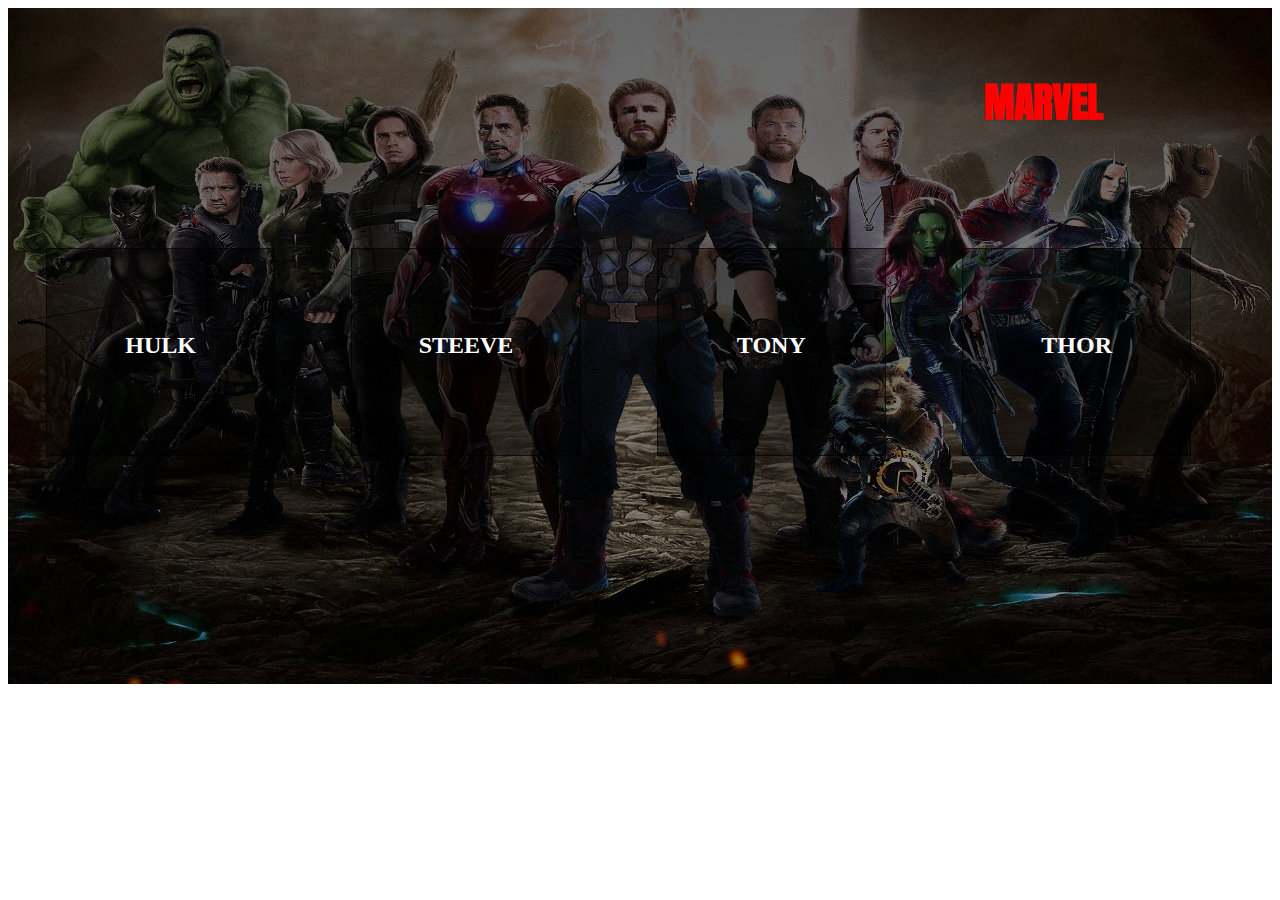
<file: template/index.html>
<!DOCTYPE html>
<html>
    <head>
        <title>MARVEL</title>
        <link rel="stylesheet"href="../static/css/style.css">
        <link rel="preconnect"href="https://fonts-googleapis.com"> 
        <link rel="preconnect"href="https://fonts-gstatic.com"crossorigin> 
        <link href="https://fonts.googleapis.com/css2?family=Anton+SC&family=Bebas+Neue&family=Rubik+Doodle+Shadow&display=swap" rel="stylesheet">

        
    </head>
    <body>
        
        <div style="clear:both"></div>
        <div class="Avengers">
            <div class="title">
                <h1>MARVEL</h1>
            </div>
            <div class="superHeroes"><a href="../template/hulk.html"><h2>HULK</h2></a></div>
            <div class="superHeroes"><a href="../template/steeve.html"><h2>STEEVE</h2></a></div>
            <div class="superHeroes"><a href="../template/tony.html"><h2>TONY</h2></a></div>
            <div class="superHeroes"><a href="../template/thor.html"><h2>THOR</h2></a></div>
        </div>
    </body>
</html>
</file>
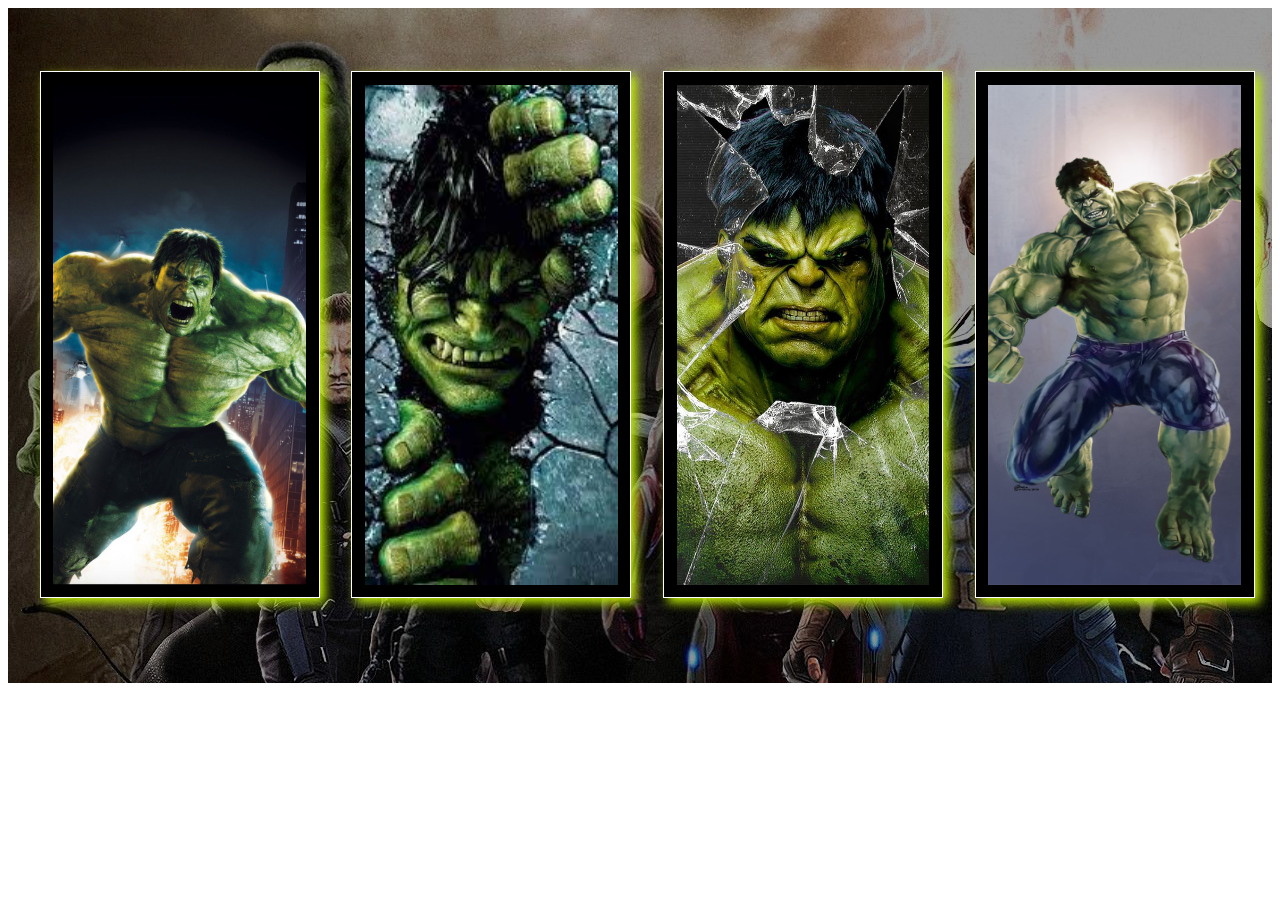
<file: template/hulk.html>
<!DOCTYPE html>
<html>
    <head>
        <link rel="stylesheet" href="../static/css/style.css">
        <title>
        HULK
    </title>
</head>
    <body>
        <div class="sub">
            <img src="../static/images/hulk1.jpg" alt="noImg">
            <img src="../static/images/hulk2.jpg" alt="noImg">
            
            <img src="../static/images/hulk3.jpg" alt="noImg">
            
            <img src="../static/images/hulk4.jpg" alt="noImg">
            
            
            
        </div>
    </body>
</html>
</file>
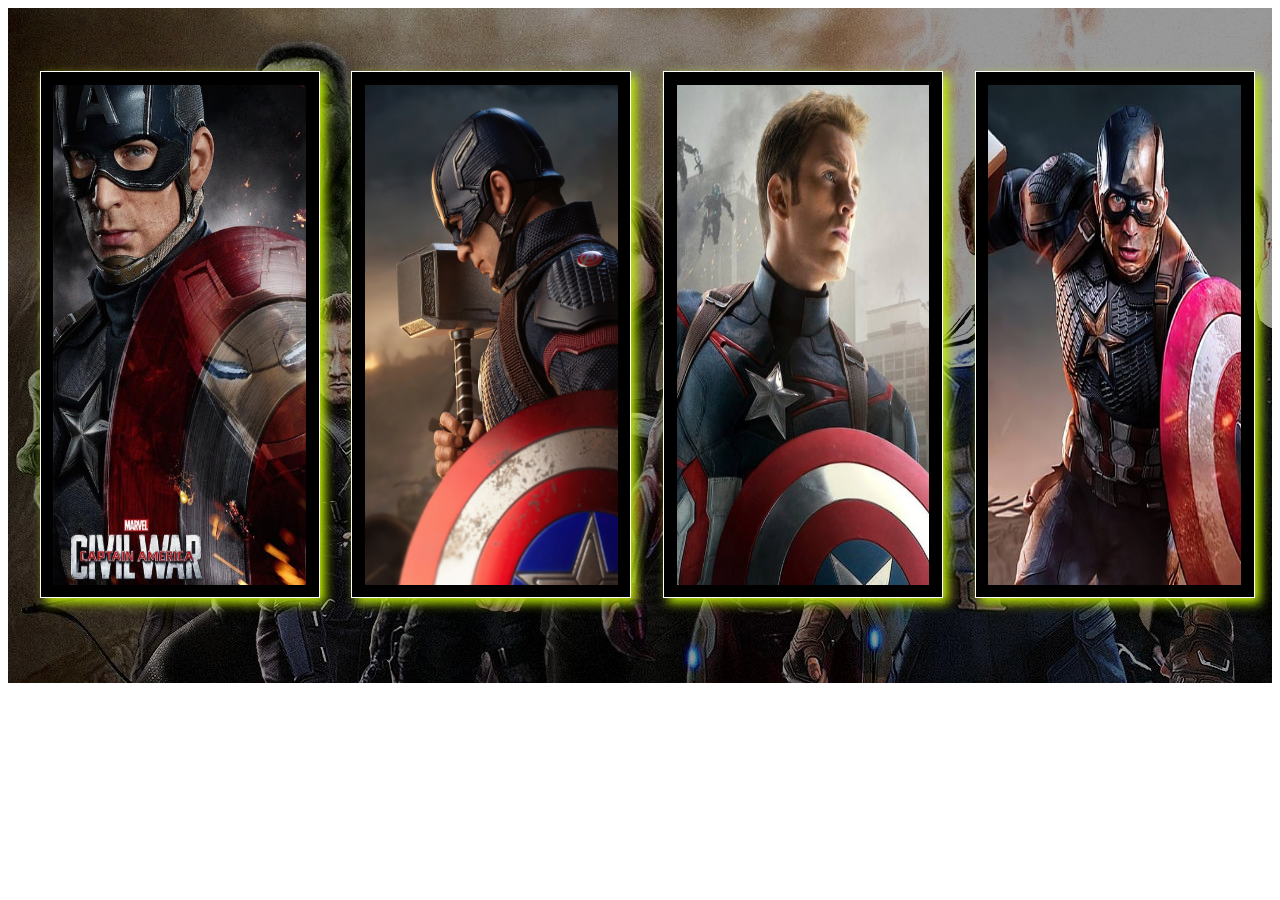
<file: template/steeve.html>
<!DOCTYPE html>
<html>
    <head>
        <link rel="stylesheet" href="../static/css/style.css">
        <title>
        STEEVE
    </title></head>
    <body>
        <div class="sub">
            <img src="../static/images/steeve1.jpg" alt="noImg">
            <img src="../static/images/steeve2.jpg" alt="noImg">
            <img src="../static/images/steeve3.jpg" alt="noImg">
            <img src="../static/images/steeve4.jpg" alt="noImg">
            
            
            
        </div>
    </body>
</html>
</file>
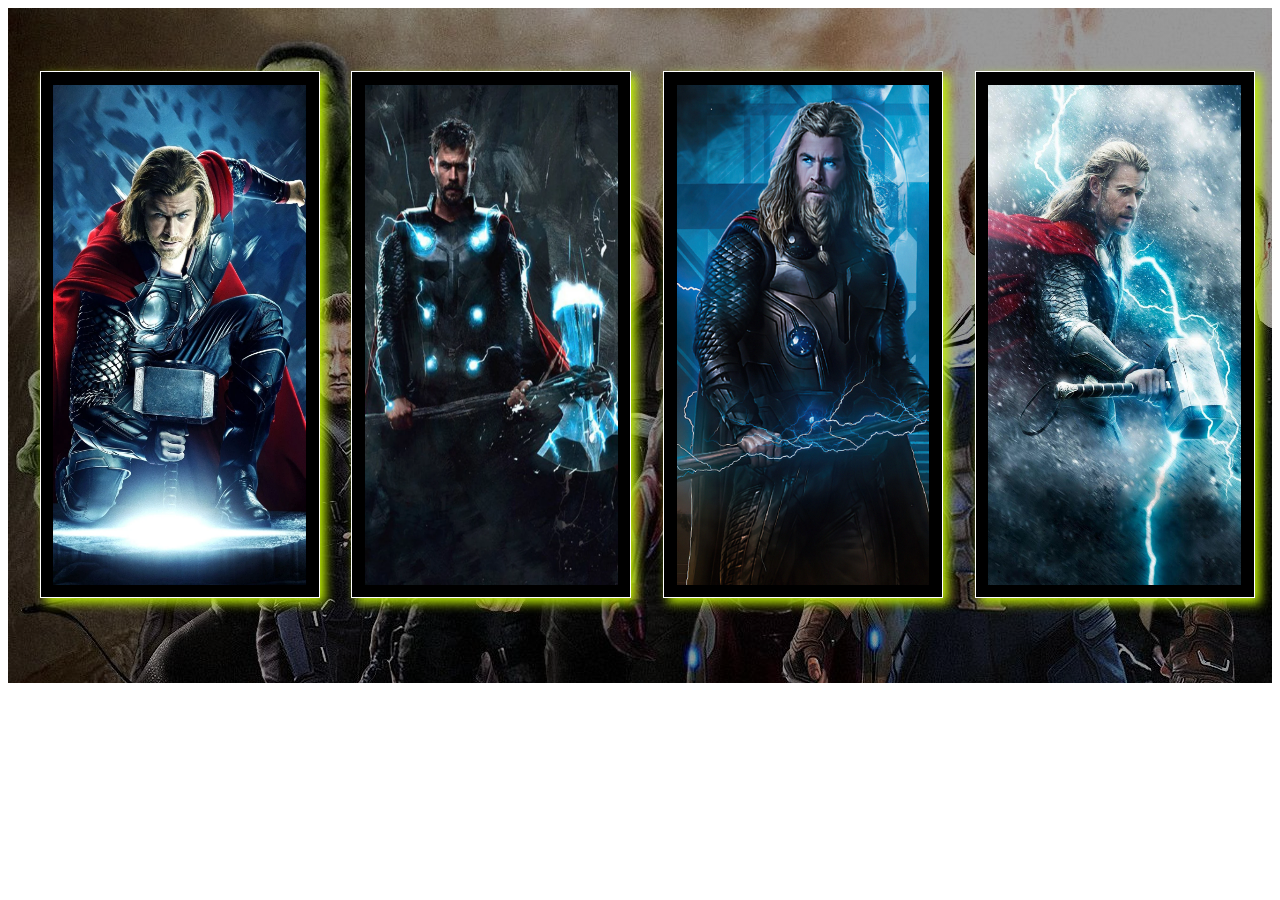
<file: template/thor.html>
<!DOCTYPE html>
<html>
    <head>
        <link rel="stylesheet" href="../static/css/style.css">
        <title>
        THOR
    </title></head>
    <body>
        <div class="sub">
            <img src="../static/images/thor1.jpg" alt="noImg">
            <img src="../static/images/thor2.jpg" alt="noImg">
            
            <img src="../static/images/thor3.jpg" alt="noImg">
            
            <img src="../static/images/thor4.jpg" alt="noImg">
            
            
            
        </div>
    </body>
</html>
</file>
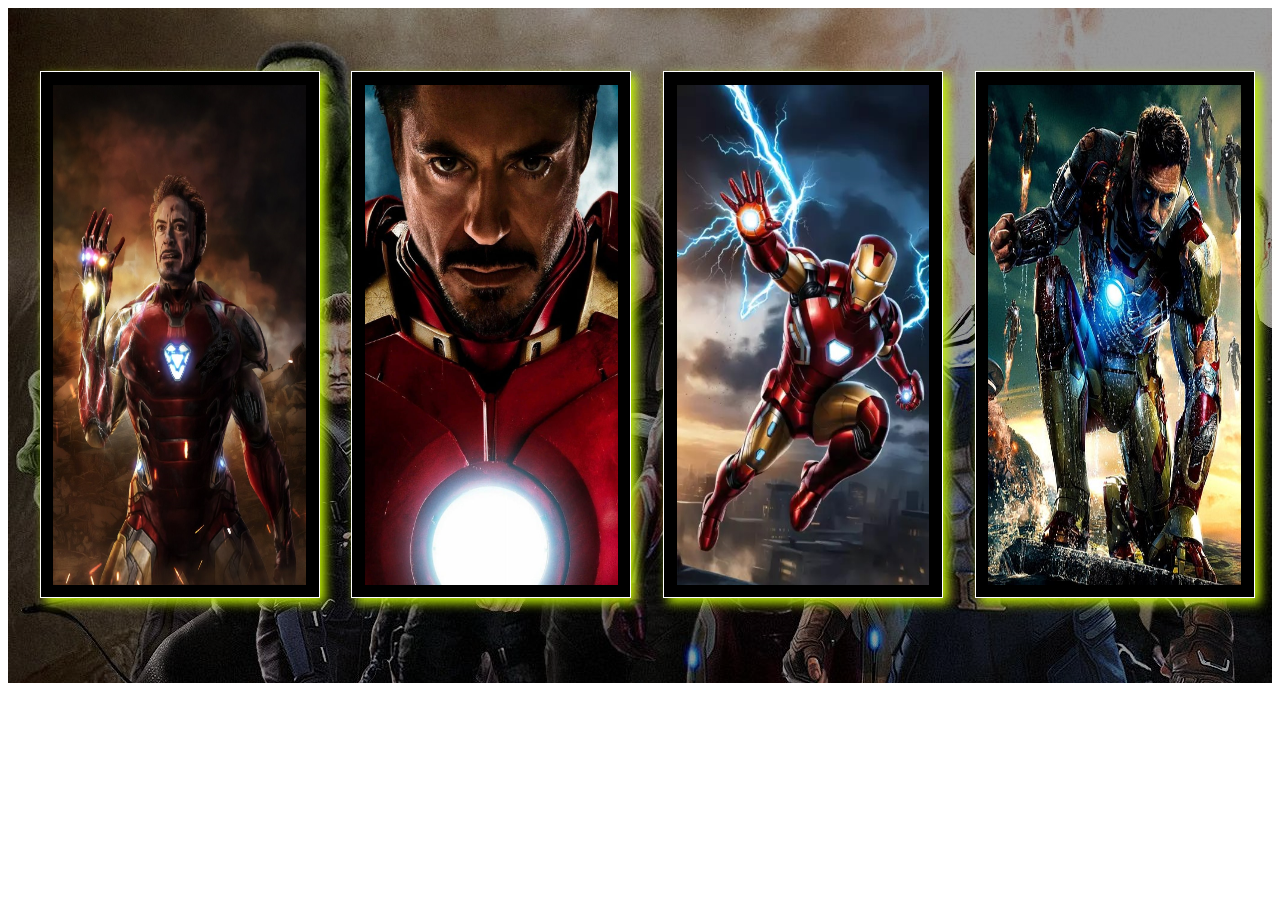
<file: template/tony.html>
<!DOCTYPE html>
<html>
    <head>
        <link rel="stylesheet" href="../static/css/style.css">
        <title>
        TONY
    </title></head>
    <body>
        <div class="sub">
            <img src="../static/images/tony1.jpg" alt="noImg">
            
            <img src="../static/images/tony2.jpg" alt="noImg">
            
            <img src="../static/images/tony3.jpg" alt="noImg">
            
            <img src="../static/images/tony4.jpg" alt="noImg">
        </div>
    </body>
</html>
</file>
<file: static/css/style.css>
.Avengers{
    background: linear-gradient(rgba(0,0,0,0.6),rgba(0,0,0,0.4)),url(..//images/background1.jpg);
    background-size: 100% 100%;
    height: 675px;
    padding: 0.1% 0% 0% 0%;
    margin-bottom: 0.1%;
    background-repeat: no-repeat;
}

.superHeroes{
    
    border: 1px solid rgba(0,0,0,0.6);
    float: left;
    width: 18%;
    background-color: rgba(0,0,0,0.4);
    
    height: 80px;
    padding: 5% 0% 5%  0%;
    margin: 7% 3% 1% 3%;
    text-align: center;


}
.superHeroes a{
    text-decoration: none;
    color: white;
}
.title h1{
    margin-left: 82%;

}
.sub{
    
    width: 100%;
    margin: 0% 0% 0% 0%;
    background: linear-gradient(rgba(0,0,0,0.4),rgba(0,0,0,0.4)),url(..//images/background1.jpg);
    height: 675px;
    
    float: left;
}
.sub img{
    background-color: black;
    border: 1px solid white;
    margin: 5% 0% 0% 2.5%;
    width: 20%;
    box-shadow: 5px 5px 10px rgb(193, 239, 5);
    padding: 1% 1% 1% 1%;
    height: 500px;
    float: left;
}
.title{
    text-align: center;
    margin-right:10% ;
    margin-top: 5%;
    font-family: "Anton SC" , serif;
    font-size: 20px;
    font-weight: 400;
    
    color:red;
}
</file>
